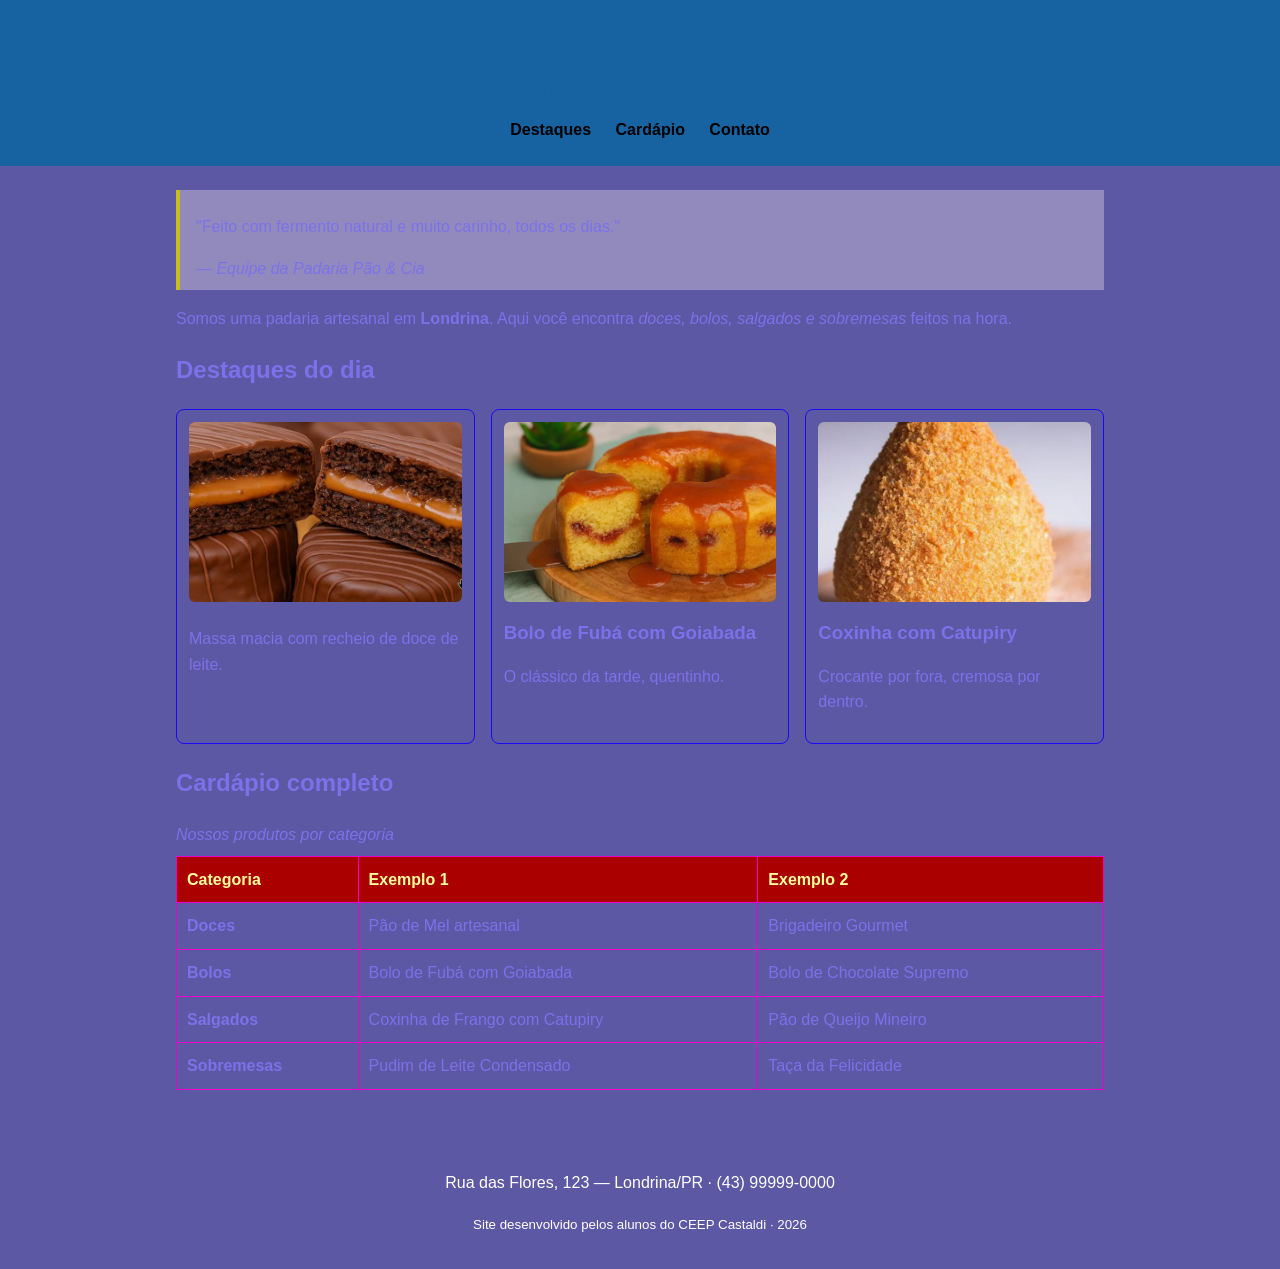
<file: index.html>
<!DOCTYPE html>
<html lang="pt-BR">
<head>
    <meta charset="UTF-8">
    <meta name="viewport" content="width=device-width, initial-scale=1.0">
    <title>Padaria em Londrina</title>
    <link rel="stylesheet" href="style.css">
</head>
<body class="pagina-cardapio">

    <!-- CABEÇALHO: identidade + menu de navegação -->
    <header class="cabecalho">
        <h1>Padaria Pão &amp; Cia</h1>
        <p class="subtitulo">A melhor padaria de Londrina</p>
        <nav class="menu">
            <a href="destaques.html">Destaques</a>
            <a href="cardapio.html">Cardápio</a>
            <a href="#contato">Contato</a>
        </nav>
    </header>

    <main>

        <!-- APRESENTAÇÃO: tags de autoria (blockquote, cite, strong, em) -->
        <section class="intro">
            <blockquote>
                <p>"Feito com fermento natural e muito carinho, todos os dias."</p>
                <cite>— Equipe da Padaria Pão &amp; Cia</cite>
            </blockquote>
            <p>Somos uma padaria artesanal em <strong>Londrina</strong>. Aqui você encontra
               <em>doces, bolos, salgados e sobremesas</em> feitos na hora.</p>
        </section>

        <!-- DESTAQUES: cards em Flexbox -->
        <section id="destaques" class="destaques">
            <h2>Destaques do dia</h2>
            <div class="cards">
                <article class="card">
                    <!-- Troque a URL abaixo pelo caminho da sua foto: src="img/pao-de-mel.jpg" -->
                    <img src="pao de me kkkk.png" alt="Pão de mel artesanal coberto com chocolate" width="150" height="150">
                    <p>Massa macia com recheio de doce de leite.</p>
                </article>
                <article class="card">
                    <img src="bolodefuba" alt="Fatia de bolo de fubá com goiabada" width="150" height="150"> 
                    <h3>Bolo de Fubá com Goiabada</h3>
                    <p>O clássico da tarde, quentinho.</p>
                </article>
                <article class="card">
                    <img src="coxinha kkkk.png" alt="Coxinha de frango com catupiry" width="150" height="150"> 
                    <h3>Coxinha com Catupiry</h3>
                    <p>Crocante por fora, cremosa por dentro.</p>
                </article>
            </div>
        </section>

        <!-- CARDÁPIO: a tabela original, agora semântica e estilizada -->
        <section id="cardapio" class="cardapio">
            <h2>Cardápio completo</h2>
            <table class="tabela-cardapio">
                <caption>Nossos produtos por categoria</caption>
                <thead>
                    <tr>
                        <th scope="col">Categoria</th>
                        <th scope="col">Exemplo 1</th>
                        <th scope="col">Exemplo 2</th>
                    </tr>
                </thead>
                <tbody>
                    <tr>
                        <td><strong>Doces</strong></td>
                        <td>Pão de Mel artesanal</td>
                        <td>Brigadeiro Gourmet</td>
                    </tr>
                    <tr>
                        <td><strong>Bolos</strong></td>
                        <td>Bolo de Fubá com Goiabada</td>
                        <td>Bolo de Chocolate Supremo</td>
                    </tr>
                    <tr>
                        <td><strong>Salgados</strong></td>
                        <td>Coxinha de Frango com Catupiry</td>
                        <td>Pão de Queijo Mineiro</td>
                    </tr>
                    <tr>
                        <td><strong>Sobremesas</strong></td>
                        <td>Pudim de Leite Condensado</td>
                        <td>Taça da Felicidade</td>
                    </tr>
                </tbody>
            </table>
        </section>

    </main>

    <!-- RODAPÉ -->
    <footer id="contato" class="rodape">
        <p>Rua das Flores, 123 — Londrina/PR · (43) 99999-0000</p>
        <p><small>Site desenvolvido pelos alunos do CEEP Castaldi · 2026</small></p>
    </footer>

</body>
</html>
</file>
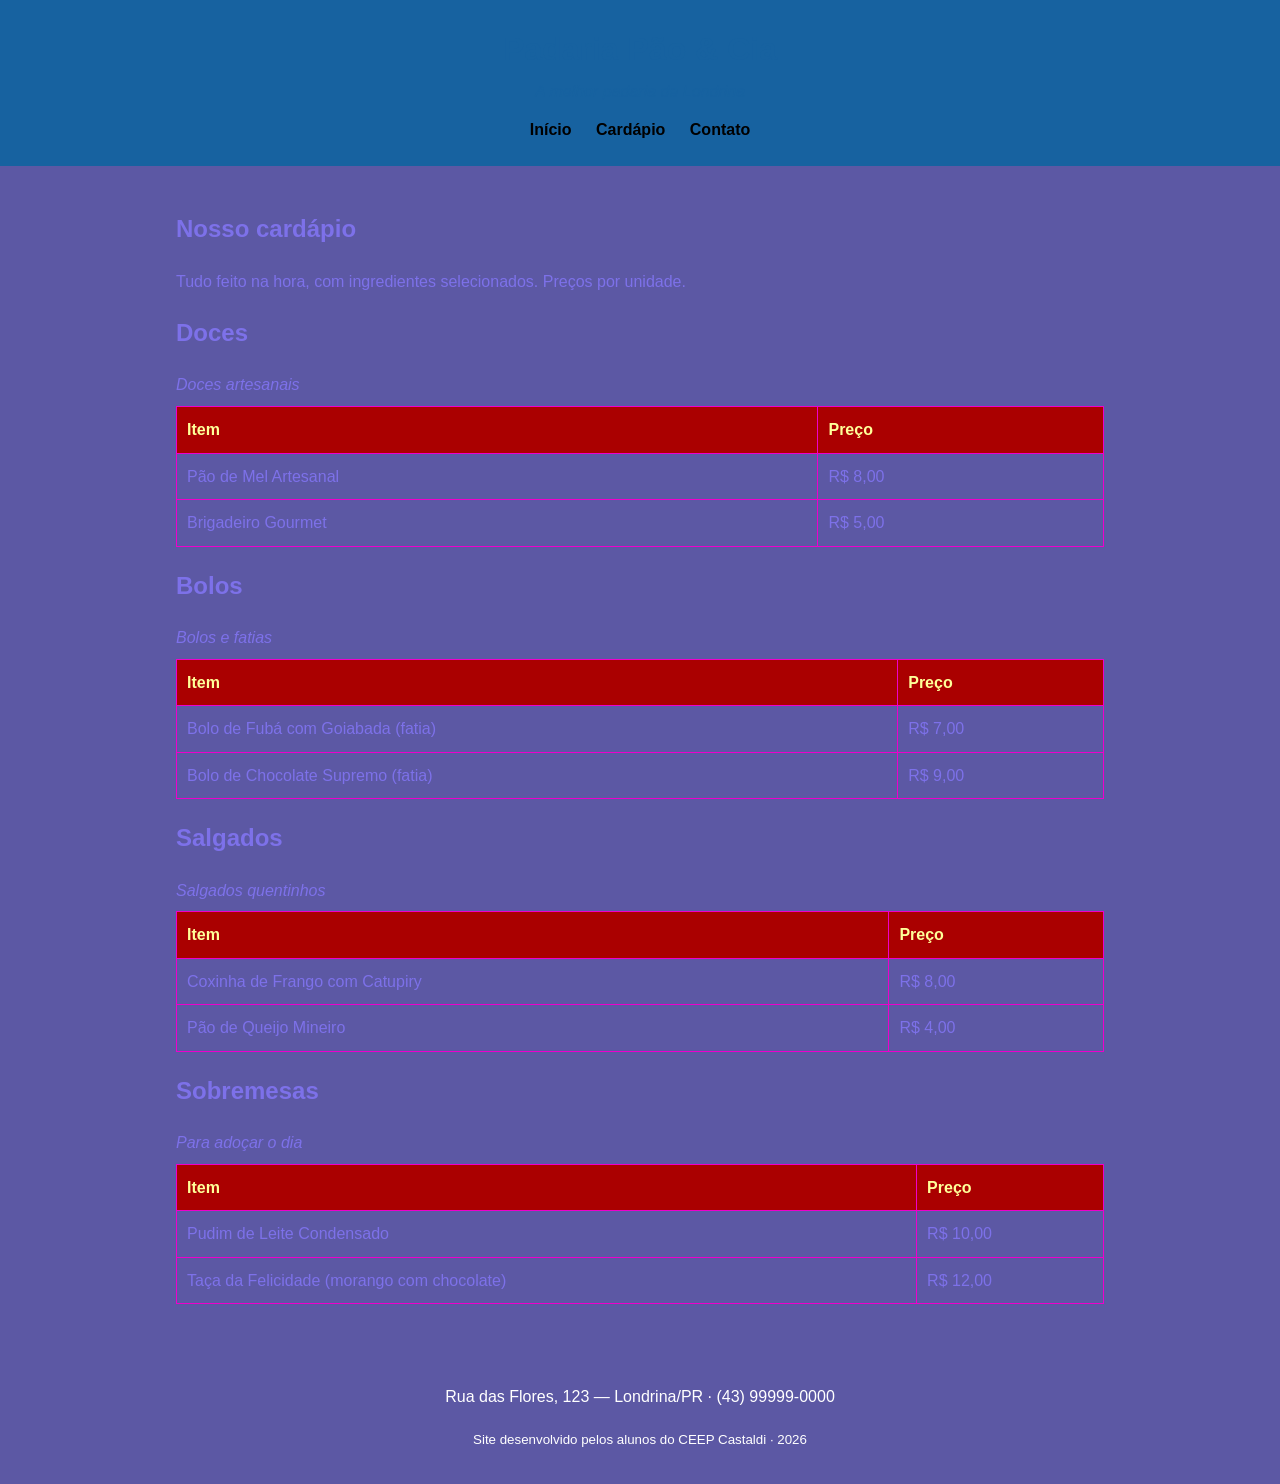
<file: cardapio.html>
<!DOCTYPE html>
<html lang="pt-BR">
<head>
    <meta charset="UTF-8">
    <meta name="viewport" content="width=device-width, initial-scale=1.0">
    <title>Cardápio — Padaria Pão &amp; Cia</title>
    <!-- Mesma folha de estilo do index.html: a página já nasce estilizada -->
    <link rel="stylesheet" href="style.css">
</head>
<body>

    <!-- CABEÇALHO: igual ao do index, com o menu ligando as páginas -->
    <header class="cabecalho">
        <h1>Padaria Pão &amp; Cia</h1>
        <p class="subtitulo">A melhor padaria de Londrina</p>
        <nav class="menu">
            <a href="index.html">Início</a>
            <a href="cardapio.html">Cardápio</a>
            <a href="index.html#contato">Contato</a>
        </nav>
    </header>

    <main>

        <section class="intro">
            <h2>Nosso cardápio</h2>
            <p>Tudo feito na hora, com ingredientes selecionados. Preços por unidade.</p>
        </section>

        <!-- DOCES -->
        <section class="cardapio">
            <h2>Doces</h2>
            <table class="tabela-cardapio">
                <caption>Doces artesanais</caption>
                <thead>
                    <tr>
                        <th scope="col">Item</th>
                        <th scope="col">Preço</th>
                    </tr>
                </thead>
                <tbody>
                    <tr><td>Pão de Mel Artesanal</td><td>R$ 8,00</td></tr>
                    <tr><td>Brigadeiro Gourmet</td><td>R$ 5,00</td></tr>
                </tbody>
            </table>
        </section>

        <!-- BOLOS -->
        <section class="cardapio">
            <h2>Bolos</h2>
            <table class="tabela-cardapio">
                <caption>Bolos e fatias</caption>
                <thead>
                    <tr>
                        <th scope="col">Item</th>
                        <th scope="col">Preço</th>
                    </tr>
                </thead>
                <tbody>
                    <tr><td>Bolo de Fubá com Goiabada (fatia)</td><td>R$ 7,00</td></tr>
                    <tr><td>Bolo de Chocolate Supremo (fatia)</td><td>R$ 9,00</td></tr>
                </tbody>
            </table>
        </section>

        <!-- SALGADOS -->
        <section class="cardapio">
            <h2>Salgados</h2>
            <table class="tabela-cardapio">
                <caption>Salgados quentinhos</caption>
                <thead>
                    <tr>
                        <th scope="col">Item</th>
                        <th scope="col">Preço</th>
                    </tr>
                </thead>
                <tbody>
                    <tr><td>Coxinha de Frango com Catupiry</td><td>R$ 8,00</td></tr>
                    <tr><td>Pão de Queijo Mineiro</td><td>R$ 4,00</td></tr>
                </tbody>
            </table>
        </section>

        <!-- SOBREMESAS -->
        <section class="cardapio">
            <h2>Sobremesas</h2>
            <table class="tabela-cardapio">
                <caption>Para adoçar o dia</caption>
                <thead>
                    <tr>
                        <th scope="col">Item</th>
                        <th scope="col">Preço</th>
                    </tr>
                </thead>
                <tbody>
                    <tr><td>Pudim de Leite Condensado</td><td>R$ 10,00</td></tr>
                    <tr><td>Taça da Felicidade (morango com chocolate)</td><td>R$ 12,00</td></tr>
                </tbody>
            </table>
        </section>

    </main>

    <footer class="rodape">
        <p>Rua das Flores, 123 — Londrina/PR · (43) 99999-0000</p>
        <p><small>Site desenvolvido pelos alunos do CEEP Castaldi · 2026</small></p>
    </footer>

</body>
</html>
</file>
<file: style.css>
/* =========================================================
   PADARIA PÃO & CIA — CSS do Encontro 1
   Paleta com contraste aprovado no padrão WCAG AA
   ========================================================= */

/* box-sizing: a largura já inclui padding e borda (Box Model) */
* {
    box-sizing: border-box;
}

body {
    font-family: Arial, Helvetica, sans-serif;
    line-height: 1.6;
    margin: 0;
    color: #7d71e9;             /* marrom escuro (texto) */
    background-color: rgba(11, 5, 119, 0.667);  /* creme (fundo) */
}

/* ===== Cabeçalho ===== */
.cabecalho {
    background-color: #1762a0;  /* âmbar escuro — texto branco tem contraste AA */
    color: #1762a0;
    text-align: center;
    padding: 24px 16px;
}

.cabecalho h1 {
    margin: 0;
}

.subtitulo {
    margin: 4px 0 12px;
    font-style: italic;
}

.menu a {
    color: #000000;
    text-decoration: none;
    margin: 0 10px;
    font-weight: bold;
}

.menu a:hover {
    text-decoration: underline;
}

/* ===== Área central ===== */
main {
    max-width: 960px;
    margin: 0 auto;    /* centraliza a página */
    padding: 24px 16px;
}

blockquote {
    border-left: 4px solid #c9bd1c;
    margin: 0 0 16px;
    padding: 8px 16px;
    background-color: #FEE5;
}

/* ===== Cards de destaque (Flexbox) ===== */
.cards {
    display: flex;         /* coloca os cards lado a lado */
    flex-wrap: wrap;       /* quebra a linha em telas menores */
    gap: 16px;             /* espaço entre os cards */
}

.card {
    flex: 1 1 250px;       /* cresce, encolhe, largura base 250px */
    border: 1px solid rgba(17, 0, 255, 0.89);
    border-radius: 8px;
    padding: 12px;
    background-color: #rgba(17, 0, 255, 0,89);
}

.card img {
    width: 100%;
    height: 180px;
    object-fit: cover;     /* recorta a imagem sem deformar */
    border-radius: 6px;
}

.card h3 {
    margin: 8px 0 4px;
}

/* ===== Tabela do cardápio ===== */
.tabela-cardapio {
    width: 100%;
    border-collapse: collapse;   /* junta as bordas das células */
    margin-top: 8px;
}

.tabela-cardapio caption {
    text-align: left;
    font-style: italic;
    margin-bottom: 8px;
}

.tabela-cardapio th,
.tabela-cardapio td {
    border: 1px solid #E0C;
    padding: 10px;
    text-align: left;
}

.tabela-cardapio thead {
    background-color: #A00;
    color: #FF9;
}

/* prenchimento
/* ===== Rodapé ===== */
.rodape {
    background-color: #3B;
    color: #FFFFFF;
    text-align: center;
    padding: 16px;
    margin-top: 24px;
}
</file>
